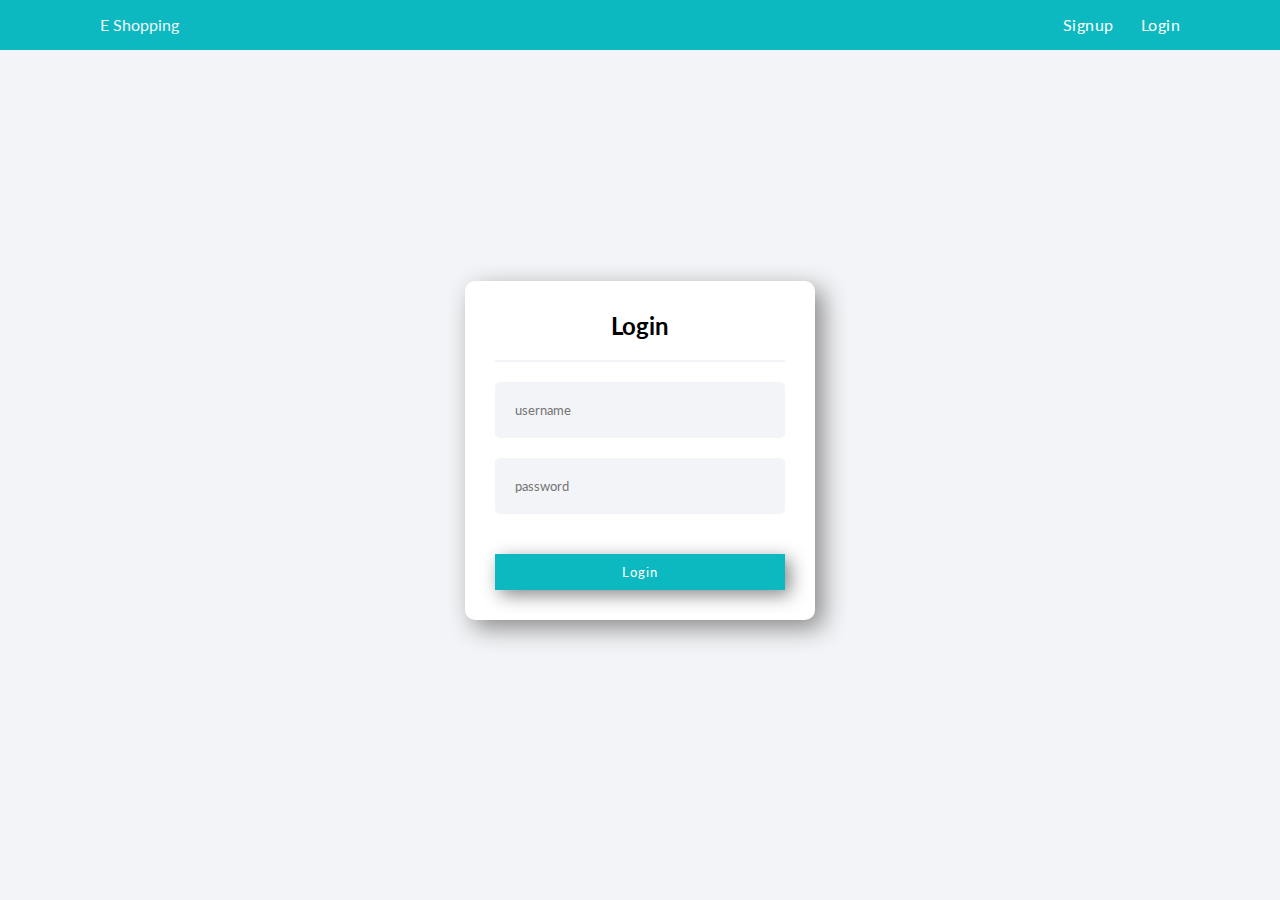
<file: index.html>
<!DOCTYPE html>
<html lang="en">
<head>
    <meta charset="UTF-8">
    <meta http-equiv="X-UA-Compatible" content="IE=edge">
    <meta name="viewport" content="width=device-width, initial-scale=1.0">
    <link rel="stylesheet" href="./assets/css/styles.css"/>
    <link rel="stylesheet" href="https://cdnjs.cloudflare.com/ajax/libs/font-awesome/6.1.1/css/all.min.css" integrity="sha512-KfkfwYDsLkIlwQp6LFnl8zNdLGxu9YAA1QvwINks4PhcElQSvqcyVLLD9aMhXd13uQjoXtEKNosOWaZqXgel0g==" crossorigin="anonymous" referrerpolicy="no-referrer" />
    <title>E-Commercial</title>
</head>
<body>
    <nav>
        <div class="logo">
            <a href="/index.html">E-Shopping</a>
            <span onclick="togleNavbar()">&#9776;</span>
        </div>
        <div class="menu">
            <a href="/productCart.html"><i class="fa-solid fa-cart-arrow-down"></i></a>
            <a >
                <i class="fa-solid fa-user"></i>
                <span id="username"></span>
            </a>
            <a onclick="logout();">Logout</a>
        </div>
    </nav>
    <main class="banner">
        <div class="banner-container">
            <div class="banner-content">
                <h1>Lowest Prices Best Quality Shopping</h1>
                <div>
                    <span>Free Delivery |</span>
                    <span>Cash on Delivery |</span>
                    <span>Easy Returns</span>
                </div>
                <button>View All Product</button>
            </div>
            <div>
                <img src="assets/images/banner2.jpg" />
            </div>
        </div>
    </main>
    <section class="search-box">
        <input type="search" placeholder="Search..." autocomplete="off" autocomplete id="search-box"/> 
        <button  id="search">Search</button>
    </section>
    <section class="all-product">
        <div class="product-container">
            <!-- <div class="product-card">
                <div class="product-image">
                    <img src="./assets/images/banner.jpg" alt="no-images" />
                </div>
                <div class="product-title">
                    <p>title</p>
                    <p>Price</p>
                </div>
            </div> -->
            
        </div>
    </section>
    <footer class="footer">
        <div class="footer-left col-md-4 col-sm-6">
          <p class="about">
            <span> About the company</span> Lorem Ipsum is simply dummy text of the printing and typesetting industry. Lorem Ipsum has been the industry's standard dummy text ever since the 1500s, when an unknown printer took a galley of type and scrambled it to make a type specimen book. It has survived not only five centuries, but also the leap into electronic typesetting, remaining essentially unchanged. It was popularised in the 1960s
          </p>
          <div class="icons">
            <a href="https://github.com/deepugupta1846"><i class="fa-brands fa-github"></i></a>
            <a href="https://www.linkedin.com/in/deepu-kumar-61606a1b9"><i class="fa-brands fa-linkedin"></i></a>
            <a href="#"><i class="fa-brands fa-instagram"></i></a>
          </div>
        </div>
        <div class="footer-center col-md-4 col-sm-6">
          <div>
            <i class="fa fa-map-marker"></i>
            <p><span> Street name and number</span> City, Country</p>
          </div>
          <div>
            <i class="fa fa-phone"></i>
            <p> (+00) 0000 000 000</p>
          </div>
          <div>
            <i class="fa fa-envelope"></i>
            <p><a href="#"> office@company.com</a></p>
          </div>
        </div>
        <div class="footer-right col-md-4 col-sm-6">
          <h2> E<span> - Shopping</span></h2>
          
          <p class="name"> Company Name &copy; 2022</p>
        </div>
      </footer>
    <script src="assets/js/main.js" type="text/javascript"></script>
</body>
</html>
</file>
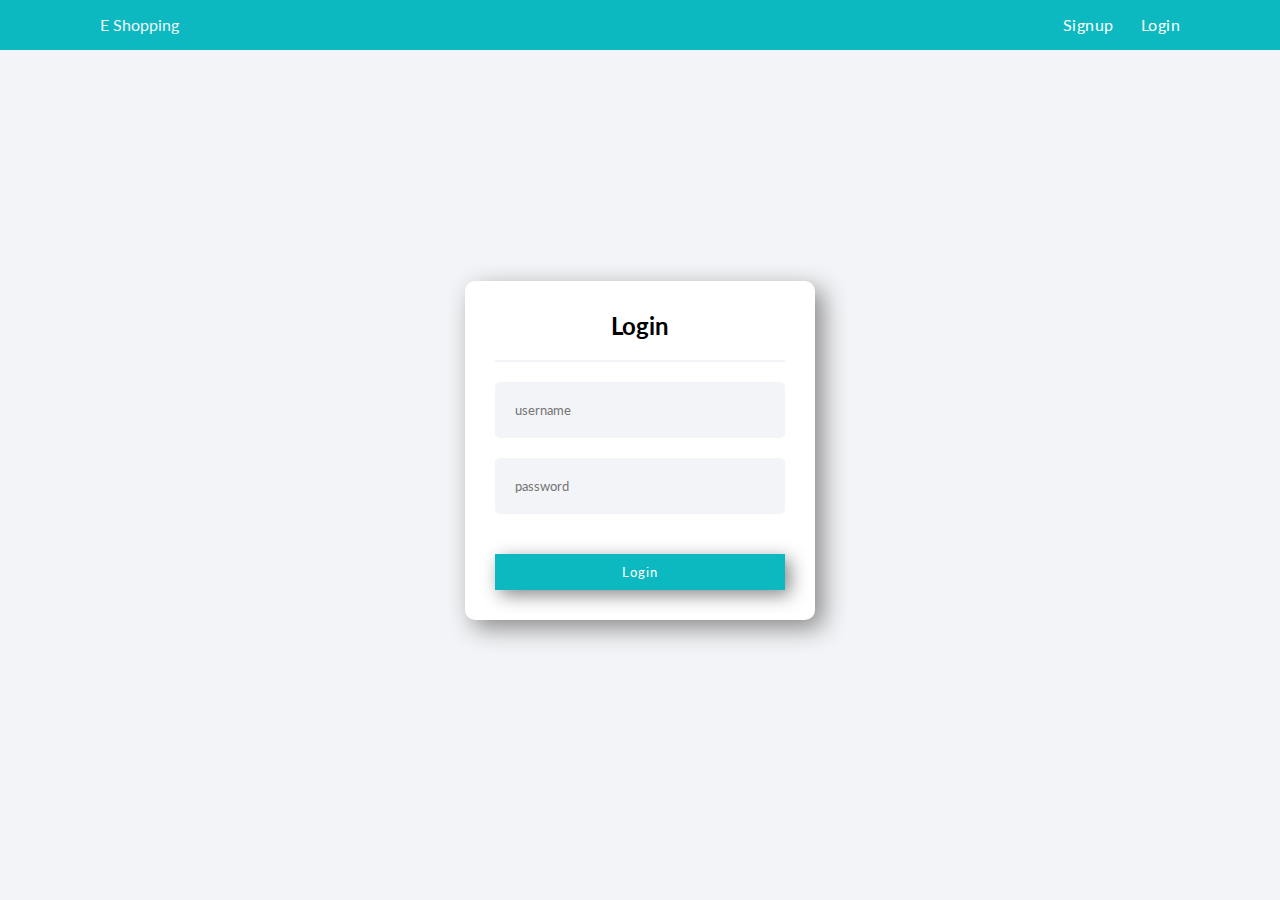
<file: login.html>
<!DOCTYPE html>
<html lang="en">
<head>
    <meta charset="UTF-8">
    <meta http-equiv="X-UA-Compatible" content="IE=edge">
    <meta name="viewport" content="width=device-width, initial-scale=1.0">
    <link rel="stylesheet" href="./assets/css/login.css"/>
    <title>E-Commercial</title>
    
    
</head>
<body>
    <nav>
        <span>E Shopping</span>
        <a onclick="showLoginPage()">Login</a>
        <a onclick="showSignupPage()">Signup</a>
    </nav>
    <main id="login-card">
        <div class="card-content">
            <div class="card-title">
                <h2>Login</h2>
            </div>
            <div class="login-wrapper">
                <label class="login_err"></label>
                <form>
                    <div>
                        <input type="text"  placeholder="username" class="form-control" id="login_username"/>
                    </div>
                    <div>
                        <input type="password"  placeholder="password" class="form-control" id="loin_password"/>
                    </div>
                    <div>
                        <button class="login-btn" id="login_button">Login</button>
                    </div>
                </form>
            </div>
        </div>
    </main>
    <main id="signup-card" style="display: none;">
        <div class="card-content">
            <div class="card-title">
                <h2>Signup</h2>
            </div>
            <div class="login-wrapper">
                <label class="login-label" id="error-msg"></label>
                <form>
                    <div>
                        <input type="text"  placeholder="Full Name" class="form-control" id="fullname"/>
                    </div>
                    <div>
                        <input type="text"  placeholder="username" class="form-control" id="username"/>
                    </div>
                    <div>
                        <input type="password"  placeholder="password" class="form-control" id="password"/>
                    </div>
                    <div>
                        <input type="password"  placeholder="confirm password" class="form-control" id="cpassword"/>
                    </div>
                    <div>
                        <button class="login-btn"  id="signup_button">Signup</button>
                    </div>
                </form>
            </div>
        </div>
    </main>
   
    <script src="assets/js/Authentication.js" type="text/javascript"></script>
</body>
</html>
</file>
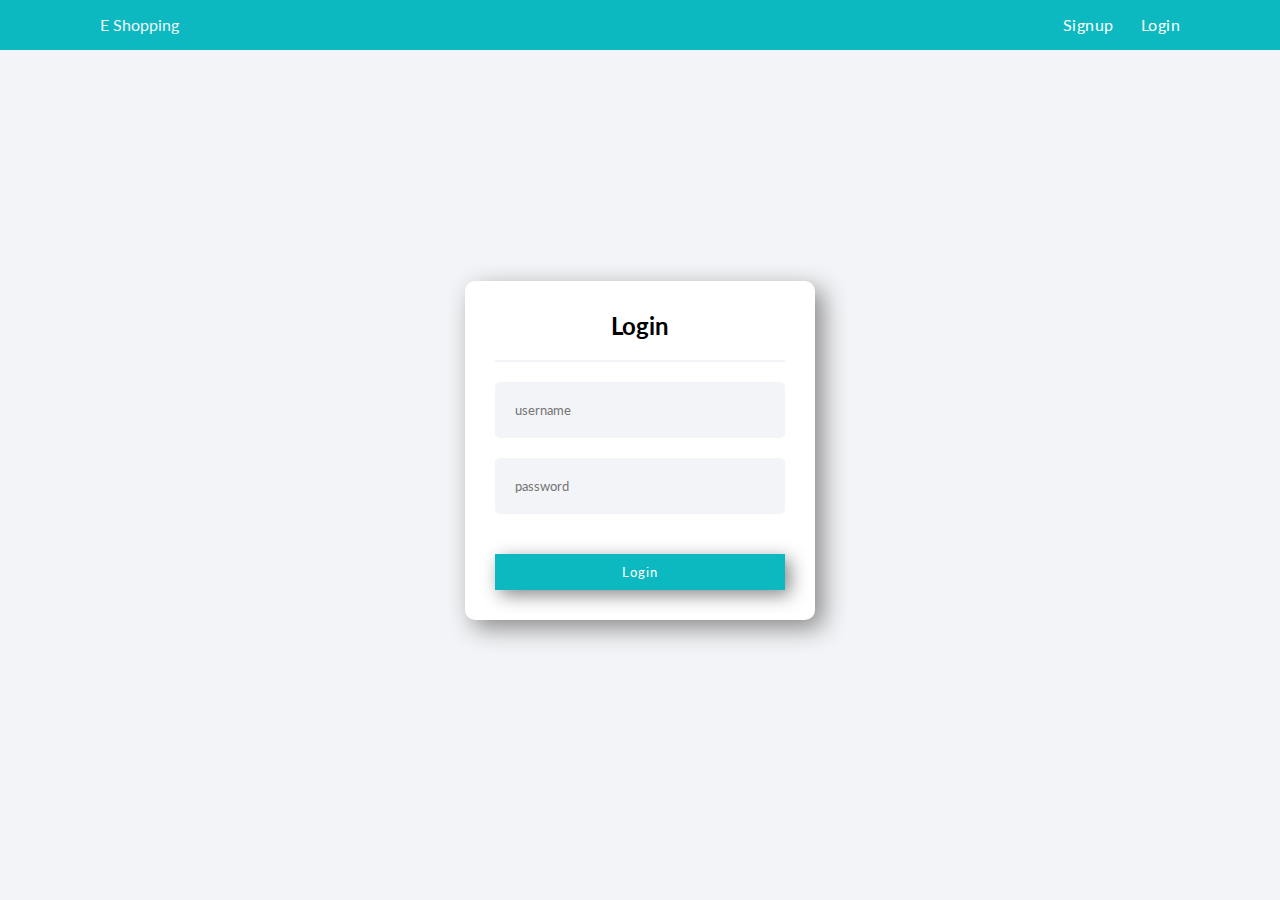
<file: product.html>
<!DOCTYPE html>
<html lang="en">
<head>
    <meta charset="UTF-8">
    <meta http-equiv="X-UA-Compatible" content="IE=edge">
    <meta name="viewport" content="width=device-width, initial-scale=1.0">
    <link rel="stylesheet" href="assets/css/product.css" />
    <link rel="stylesheet" href="https://cdnjs.cloudflare.com/ajax/libs/font-awesome/6.1.1/css/all.min.css" integrity="sha512-KfkfwYDsLkIlwQp6LFnl8zNdLGxu9YAA1QvwINks4PhcElQSvqcyVLLD9aMhXd13uQjoXtEKNosOWaZqXgel0g==" crossorigin="anonymous" referrerpolicy="no-referrer" />
    <title>Document</title>
</head>
<body>
    <nav>
        <div class="logo">
            <a href="/index.html">E-Shopping</a>
            <span onclick="togleNavbar()">&#9776;</span>
        </div>
        <div class="menu">
            <a href="/productCart.html"><i class="fa-solid fa-cart-arrow-down"></i></a>
            <a >
                <i class="fa-solid fa-user"></i>
                <span id="username"></span>
            </a>
            <a onclick="logout();">Logout</a>
        </div>
    </nav>
    <main class="product-block">
        <div class="product-container">
            <!-- <div class="product-header">
                <div class="product-card">
                    <div class="product-image">
                        <img src="./assets/images/banner.jpg" alt="no-images" />
                    </div>
                    <div class="product-title">
                        <p>title</p>
                        <p>Price</p>
                    </div>
                </div>
            </div>
            <div class="product-description">
                <div class="details">
                    <h3>Title</h3>
                    <p>Price: </p>
                    <p>Rating: </p>
                    <button><i class="fa-solid fa-cart-arrow-down"></i> Add to cart</button>
                </div>
                <div class="description">
                    <p>product-description</p>
                </div>
            </div> -->
        </div>
    </main>
    <footer class="footer">
        <div class="footer-left col-md-4 col-sm-6">
          <p class="about">
            <span> About the company</span> Lorem Ipsum is simply dummy text of the printing and typesetting industry. Lorem Ipsum has been the industry's standard dummy text ever since the 1500s, when an unknown printer took a galley of type and scrambled it to make a type specimen book. It has survived not only five centuries, but also the leap into electronic typesetting, remaining essentially unchanged. It was popularised in the 1960s
          </p>
          <div class="icons">
            <a href="https://github.com/deepugupta1846"><i class="fa-brands fa-github"></i></a>
            <a href="https://www.linkedin.com/in/deepu-kumar-61606a1b9"><i class="fa-brands fa-linkedin"></i></a>
            <a href="#"><i class="fa-brands fa-instagram"></i></a>
          </div>
        </div>
        <div class="footer-center col-md-4 col-sm-6">
          <div>
            <i class="fa fa-map-marker"></i>
            <p><span> Street name and number</span> City, Country</p>
          </div>
          <div>
            <i class="fa fa-phone"></i>
            <p> (+00) 0000 000 000</p>
          </div>
          <div>
            <i class="fa fa-envelope"></i>
            <p><a href="#"> office@company.com</a></p>
          </div>
        </div>
        <div class="footer-right col-md-4 col-sm-6">
          <h2> E<span> - Shopping</span></h2>
          
          <p class="name"> Company Name &copy; 2022</p>
        </div>
      </footer>
    <script type="text/javascript" src="/assets/js/product.js"></script>
</body>
</html>
</file>
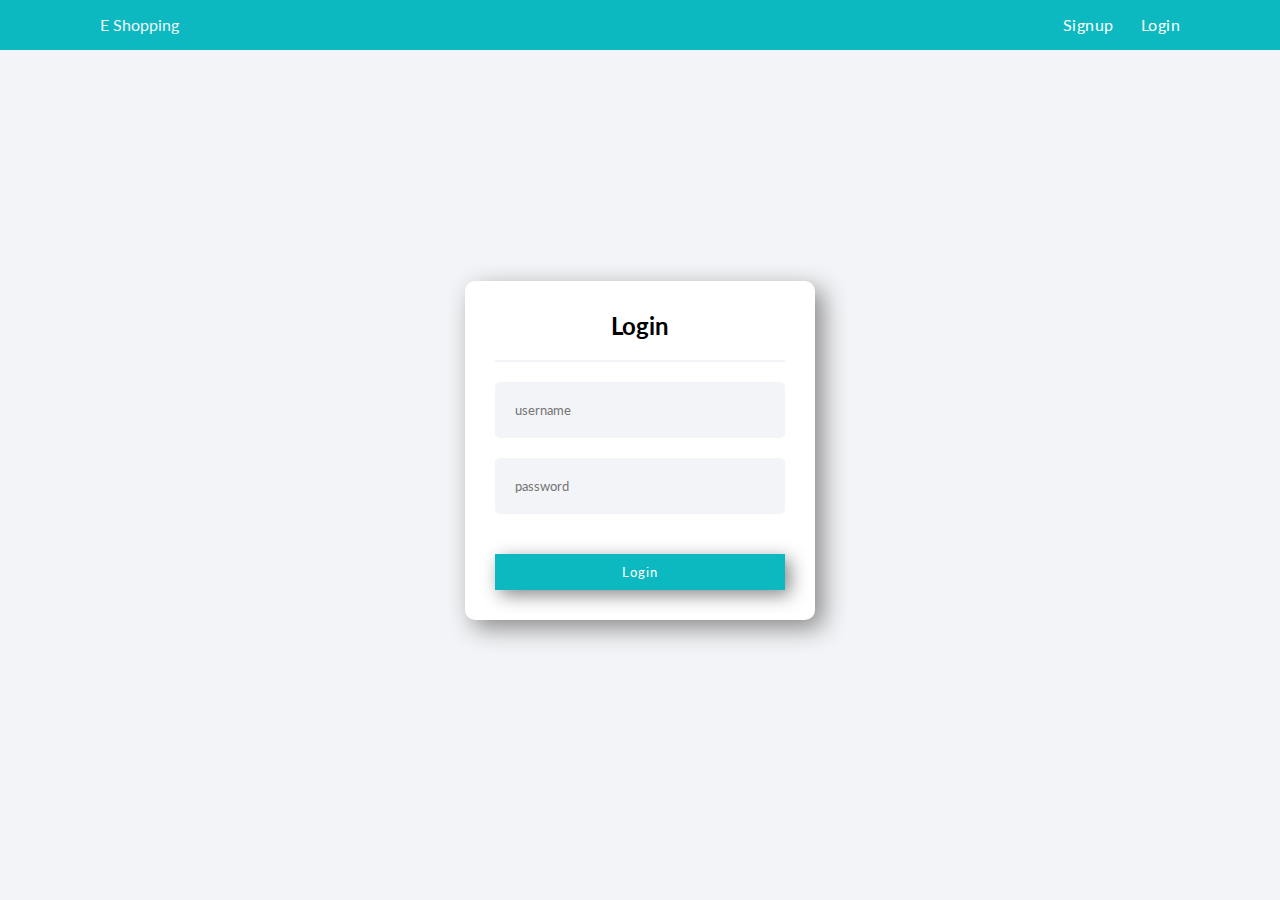
<file: productCart.html>
<!DOCTYPE html>
<html lang="en">
<head>
    <meta charset="UTF-8">
    <meta http-equiv="X-UA-Compatible" content="IE=edge">
    <meta name="viewport" content="width=device-width, initial-scale=1.0">
    <link rel="stylesheet" href="https://cdnjs.cloudflare.com/ajax/libs/font-awesome/6.1.1/css/all.min.css" integrity="sha512-KfkfwYDsLkIlwQp6LFnl8zNdLGxu9YAA1QvwINks4PhcElQSvqcyVLLD9aMhXd13uQjoXtEKNosOWaZqXgel0g==" crossorigin="anonymous" referrerpolicy="no-referrer" />
    <link rel="stylesheet" href="/assets/css/productCart.css" />
    <title>Document</title>
</head>
<body>
    <nav>
        <div class="logo">
            <a href="/index.html">E-Shopping</a>
            <span onclick="togleNavbar()">&#9776;</span>
        </div>
        <div class="menu">
            <a href="/productCart.html"><i class="fa-solid fa-cart-arrow-down"></i></a>
            <a >
                <i class="fa-solid fa-user"></i>
                <span id="username"></span>
            </a>
            <a onclick="logout();">Logout</a>
        </div>
    </nav>
   
    <section class="all-product">
        <div class="product-container">
            <!-- <div class="product-card">
                <div class="product-image">
                    <img src="./assets/images/banner.jpg" alt="no-images" />
                </div>
                <div class="product-title">
                    <p>title</p>
                    <p>Price</p>
                </div>
            </div> -->
            
        </div>
    </section>
    <footer class="footer">
        <div class="footer-left col-md-4 col-sm-6">
          <p class="about">
            <span> About the company</span> Lorem Ipsum is simply dummy text of the printing and typesetting industry. Lorem Ipsum has been the industry's standard dummy text ever since the 1500s, when an unknown printer took a galley of type and scrambled it to make a type specimen book. It has survived not only five centuries, but also the leap into electronic typesetting, remaining essentially unchanged. It was popularised in the 1960s
          </p>
          <div class="icons">
            <a href="https://github.com/deepugupta1846"><i class="fa-brands fa-github"></i></a>
            <a href="https://www.linkedin.com/in/deepu-kumar-61606a1b9"><i class="fa-brands fa-linkedin"></i></a>
            <a href="#"><i class="fa-brands fa-instagram"></i></a>
          </div>
        </div>
        <div class="footer-center col-md-4 col-sm-6">
          <div>
            <i class="fa fa-map-marker"></i>
            <p><span> Street name and number</span> City, Country</p>
          </div>
          <div>
            <i class="fa fa-phone"></i>
            <p> (+00) 0000 000 000</p>
          </div>
          <div>
            <i class="fa fa-envelope"></i>
            <p><a href="#"> office@company.com</a></p>
          </div>
        </div>
        <div class="footer-right col-md-4 col-sm-6">
          <h2> E<span> - Shopping</span></h2>
          
          <p class="name"> Company Name &copy; 2022</p>
        </div>
      </footer>
    <script type="text/javascript" src="/assets/js/productCart.js" ></script>
</body>
</html>
</file>
<file: assets/css/styles.css>
@import url('https://fonts.googleapis.com/css2?family=Lato:wght@300;400&display=swap');
*{
    margin: 0;
    padding: 0;
    box-sizing: border-box;
    font-family: 'Lato', sans-serif;
}
nav{
    background-color: #0cb9c1;
    line-height: 50px;
    text-align: center;
    display: flex;
    justify-content: space-between;
    position: absolute;
    width: 100%;
    padding-right: 100px;
    padding-left: 100px;
    color: #ffffff;

}
nav .logo a{
    font-size: 20px;
    text-decoration: none;
    color: #ffffff;
    
}
nav .menu a{
    text-decoration: none;
    padding: 0px 10px;
    text-decoration: none;
    color: #ffffff;
    cursor: pointer;
}
nav .menu a i{
    font-size: 20px;
}
.banner{
    width: 100%;
    height: 100vh;
    display: flex;
    justify-content: center;
    align-items: center;
    padding: 100px;
}
.banner-container{
    width: auto;
    height: auto;
    background-color: #f3f4f7;
    display: flex;
    justify-content: space-around;
}
.banner-content{
    padding: 50px;
    
}
.banner-content h1{
    font-size: 48px;   
}
.banner-content span{
    font-size: 16px;
    font-weight: 700;
    line-height: 50px;

}
.banner-content button{
    border: none;
    outline: none;
    background: none;
    padding: 20px 40px;
    font-size: 18px;
    background-color: #0cb9c1;
    color: white;

}
.all-product{
    width: 100%;
    height: auto;
}
.product-container{
    width: 100%;
    height: auto;
    padding: 100px;
    display: flex;
    justify-content: space-around;
    flex-wrap: wrap;
}
.product-card {
    width: 300px;
    height: 400px;
    box-shadow: 2px 2px 10px black;
    margin: 20px;
}
.product-image{
    width: 100%;
    height: 300px;
}
.product-image img{
    width: 100%;
    height: 300px;
}
.product-title{
    width: 100%;
    height: 100px;
    display: flex;
    flex-direction: column;
    justify-content: space-around;
    align-items: center;
    padding: 10px;

}
.search-box{
    width: 100%;
    height: auto;
    padding-left: 100px;
    padding-right: 100px;
}
.search-box input{
    width: 60%;
    font-size: 18px;
    padding: 10px;
    border:none;
    background: none;
    border: solid 0.5px #0cb9c1;
    border-radius: 5px;
}
.search-box button{
    width: 30%;
    font-size: 18px;
    padding: 10px;
    border:none;
    background: none;
    background-color: #0cb9c1;
    border-radius: 5px;
    color: #f3f4f7;
}
.logo span{
    font-size: 30px;
    display: none;
}

@media only screen and (max-width: 600px) {
    nav{
        flex-direction: column;
        padding-right: 20px;
        padding-left: 100px;
    }
    .logo{
        width: 100%;
        display: flex;
        justify-content: space-between;
    }
    .logo span{
        display: block;
        cursor: pointer;
    }
    nav .menu{
        height: 300px;
        display: none;
        flex-direction: column;
        justify-content: space-around;
    }
    .banner-container{
        width: 100%;
        height: auto;
        background-color: #f3f4f7;
        display: flex;
        justify-content: space-around;
        flex-direction: column;
        margin-top: auto;
        padding: 20px;
        
    }
    .banner{
        padding: 0;
    }
   
    .banner-container img{
        width: 100%;
    }
    .product-container{
        padding: 0;
        
    }
    .search-box{
        width: 100%;
        height: auto;
        padding-left: 5px;
        padding-right: 5px;
        margin-top: 200px;
    }
  }


  .footer {
    background-color: #414141;
    width: 100%;
    text-align: left;
    font-family: sans-serif;
    font-weight: bold;
    font-size: 16px;
    padding: 50px;
    margin-top: 50px;
  }
  
  .footer .footer-left,
  .footer .footer-center,
  .footer .footer-right {
    display: inline-block;
    vertical-align: top;
  }
  
  
  /* footer left*/
  
  .footer .footer-left {
    width: 33%;
    padding-right: 15px;
  }
  
  .footer .about {
    line-height: 20px;
    color: #ffffff;
    font-size: 13px;
    font-weight: normal;
    margin: 0;
  }
  
  .footer .about span {
    display: block;
    color: #ffffff;
    font-size: 14px;
    font-weight: bold;
    margin-bottom: 20px;
  }
  
  .footer .icons {
    margin-top: 25px;
  }
  
  .footer .icons a {
    display: inline-block;
    width: 35px;
    height: 35px;
    cursor: pointer;
    background-color: #33383b;
    border-radius: 2px;
    font-size: 20px;
    color: #ffffff;
    text-align: center;
    line-height: 35px;
    margin-right: 3px;
    margin-bottom: 5px;
  }
  
  
  /* footer center*/
  
  .footer .footer-center {
    width: 30%;
  }
  
  .footer .footer-center i {
    background-color: #33383b;
    color: #ffffff;
    font-size: 25px;
    width: 38px;
    height: 38px;
    border-radius: 50%;
    text-align: center;
    line-height: 42px;
    margin: 10px 15px;
    vertical-align: middle;
  }
  
  .footer .footer-center i.fa-envelope {
    font-size: 17px;
    line-height: 38px;
  }
  
  .footer .footer-center p {
    display: inline-block;
    color: #ffffff;
    vertical-align: middle;
    margin: 0;
  }
  
  .footer .footer-center p span {
    display: block;
    font-weight: normal;
    font-size: 14px;
    line-height: 2;
  }
  
  .footer .footer-center p a {
    color: #0099ff;
    text-decoration: none;
  }
  
  
  /* footer right*/
  
  .footer .footer-right {
    width: 35%;
  }
  
  .footer h2 {
    color: #ffffff;
    font-size: 36px;
    font-weight: normal;
    margin: 0;
  }
  
  .footer h2 span {
    color: #0099ff;
  }
  
  .footer .menu {
    color: #ffffff;
    margin: 20px 0 12px;
    padding: 0;
  }
  
  .footer .menu a {
    display: inline-block;
    line-height: 1.8;
    text-decoration: none;
    color: inherit;
  }
  
  .footer .menu a:hover {
    color: #0099ff;
  }
  
  .footer .name {
    color: #0099ff;
    font-size: 14px;
    font-weight: normal;
    margin: 0;
  }
  
  @media (max-width: 767px) {
    .footer {
      font-size: 14px;
    }
    .footer .footer-left,
    .footer .footer-center,
    .footer .footer-right {
      display: block;
      width: 100%;
      margin-bottom: 40px;
      text-align: center;
    }
    .footer .footer-center i {
      margin-left: 0;
    }
  }
</file>
<file: assets/css/login.css>
@import url('https://fonts.googleapis.com/css2?family=Lato:wght@300;400&display=swap');
*{
    margin: 0;
    padding: 0;
    box-sizing: border-box;
    font-family: 'Lato', sans-serif;
}
nav{
    background-color: #0cb9c1;
    line-height: 50px;
    position: absolute;
    width: 100%;
    padding-left: 100px;
    padding-right: 100px;
    color: #f3f4f7;

}
nav a{
    padding-left: 27px;
    float: right;
    text-decoration: none;
    color: #ffffff;
    font-weight: 700px;
    letter-spacing: 0.5px;
    cursor: pointer;

}
main{
    background-color: #f3f4f7;
    width: 100%;
    height: 100vh;
    display: flex;
    justify-content: center;
    align-items: center;
}
main .card-content{
    width: 350px;
    height: auto;
    background-color: #fff;
    box-shadow: 8px 8px 24px #888888;
    border-radius: 10px;
    padding: 30px;
}
main .card-content .card-title{
    border-bottom: 2px solid #f3f4f7;
    padding-bottom: 20px;
}
main .card-content .card-title h2{
    text-align: center;
}
main .card-content .login-wrapper .form-control{
    background: none;
    border: none;
    outline: none;
    padding: 20px;
    width: 100%;
    background-color: #f3f4f7;
    margin-top: 20px;
    border-radius: 5px;

}
main .card-content .login-wrapper .login-btn{
    background: none;
    border: none;
    outline: none;
    width: 100%;
    box-shadow: 5px 5px 18px #888888;
    padding: 10px;
    margin-top: 40px;
    background-color: #0cb9c1;
    color: #ffffff;
    letter-spacing: 1px;
}
</file>
<file: assets/css/product.css>
@import url('https://fonts.googleapis.com/css2?family=Lato:wght@300;400&display=swap');
*{
    margin: 0;
    padding: 0;
    box-sizing: border-box;
    font-family: 'Lato', sans-serif;
}
nav{
    background-color: #0cb9c1;
    line-height: 50px;
    text-align: center;
    display: flex;
    justify-content: space-between;
    position: absolute;
    width: 100%;
    padding-right: 100px;
    padding-left: 100px;
    color: #ffffff;
}
nav .logo a{
    font-size: 20px;
    text-decoration: none;
    color: #ffffff;
}
nav .menu a{
    text-decoration: none;
    padding: 0px 10px;
    text-decoration: none;
    color: #ffffff;
    cursor: pointer;
}
nav .menu a i{
    font-size: 20px;
}
.product-block{
    width: 100%;
    height: 100vh;
    display: flex;
    justify-content: center;
}
.product-container{
    width: 100%;
    height: 100vh;
    display: flex;
    justify-content: center;
    padding: 100px;
}
.product-card {
    width: 500px;
    height: 500px;
    border: solid 0.5px rgb(116, 114, 114);
}
.product-image{
    width: 100%;
    height: 400px;
}
.product-image img{
    width: 400px;
    height: 400px;
}
.product-title{
    width: 100%;
    height: 100px;
    display: flex;
    flex-direction: column;
    justify-content: space-around;
    align-items: center;
    padding: 10px;

}
.product-description{
    width: 50%;
    height: 500px;
    border: solid 0.5px rgb(116, 114, 114);
    padding: 20px;
}
.product-description .details{
    width: 100%;
    height: 200px;
    display: flex;
    justify-content: space-around;
    flex-direction: column;
}
.product-description .details button{
    border: none;
    outline: none;
    background: none;
    padding: 20px 40px;
    font-size: 18px;
    background-color: #0cb9c1;
    color: white;
    cursor: pointer;
}
.product-description .details button:hover{
    background-color: #49cfd6;
}
.product-description .description p{
    line-height: 40px;
    text-align: center;
    word-spacing: 3px;
}
.logo span{
    font-size: 30px;
    display: none;
}
@media only screen and (max-width: 600px) {
    nav{
        flex-direction: column;
        padding-right: 20px;
        padding-left: 100px;
    }
    .logo{
        width: 100%;
        display: flex;
        justify-content: space-between;
    }
    .logo span{
        display: block;
        cursor: pointer;
    }
    nav .menu{
        height: 300px;
        display: none;
        flex-direction: column;
        justify-content: space-around;
    }
    .product-block{
        width: 100%;
        height: auto;
        display: flex;
        justify-content: space-around;
        flex-direction: column;
    }
    .product-container{
        width: 100%;
        height: auto;
        display: flex;
        justify-content: center;
        flex-direction: column;
        padding: 0;
        padding-top: 100px;
    }
    .product-description{
        width: 100%;
        height: 500px;
        border: solid 0.5px rgb(116, 114, 114);
        padding: 20px;
    }
    .product-card {
        width: 100%;
        height: 500px;
        border: solid 0.5px rgb(116, 114, 114);
        
    }
    
}

.footer {
    background-color: #414141;
    width: 100%;
    text-align: left;
    font-family: sans-serif;
    font-weight: bold;
    font-size: 16px;
    padding: 50px;
    margin-top: 50px;
  }
  
  .footer .footer-left,
  .footer .footer-center,
  .footer .footer-right {
    display: inline-block;
    vertical-align: top;
  }
  
  
  /* footer left*/
  
  .footer .footer-left {
    width: 33%;
    padding-right: 15px;
  }
  
  .footer .about {
    line-height: 20px;
    color: #ffffff;
    font-size: 13px;
    font-weight: normal;
    margin: 0;
  }
  
  .footer .about span {
    display: block;
    color: #ffffff;
    font-size: 14px;
    font-weight: bold;
    margin-bottom: 20px;
  }
  
  .footer .icons {
    margin-top: 25px;
  }
  
  .footer .icons a {
    display: inline-block;
    width: 35px;
    height: 35px;
    cursor: pointer;
    background-color: #33383b;
    border-radius: 2px;
    font-size: 20px;
    color: #ffffff;
    text-align: center;
    line-height: 35px;
    margin-right: 3px;
    margin-bottom: 5px;
  }
  
  
  /* footer center*/
  
  .footer .footer-center {
    width: 30%;
  }
  
  .footer .footer-center i {
    background-color: #33383b;
    color: #ffffff;
    font-size: 25px;
    width: 38px;
    height: 38px;
    border-radius: 50%;
    text-align: center;
    line-height: 42px;
    margin: 10px 15px;
    vertical-align: middle;
  }
  
  .footer .footer-center i.fa-envelope {
    font-size: 17px;
    line-height: 38px;
  }
  
  .footer .footer-center p {
    display: inline-block;
    color: #ffffff;
    vertical-align: middle;
    margin: 0;
  }
  
  .footer .footer-center p span {
    display: block;
    font-weight: normal;
    font-size: 14px;
    line-height: 2;
  }
  
  .footer .footer-center p a {
    color: #0099ff;
    text-decoration: none;
  }
  
  
  /* footer right*/
  
  .footer .footer-right {
    width: 35%;
  }
  
  .footer h2 {
    color: #ffffff;
    font-size: 36px;
    font-weight: normal;
    margin: 0;
  }
  
  .footer h2 span {
    color: #0099ff;
  }
  
  .footer .menu {
    color: #ffffff;
    margin: 20px 0 12px;
    padding: 0;
  }
  
  .footer .menu a {
    display: inline-block;
    line-height: 1.8;
    text-decoration: none;
    color: inherit;
  }
  
  .footer .menu a:hover {
    color: #0099ff;
  }
  
  .footer .name {
    color: #0099ff;
    font-size: 14px;
    font-weight: normal;
    margin: 0;
  }
  
  @media (max-width: 767px) {
    .footer {
      font-size: 14px;
    }
    .footer .footer-left,
    .footer .footer-center,
    .footer .footer-right {
      display: block;
      width: 100%;
      margin-bottom: 40px;
      text-align: center;
    }
    .footer .footer-center i {
      margin-left: 0;
    }
  }
</file>
<file: assets/css/productCart.css>
@import url('https://fonts.googleapis.com/css2?family=Lato:wght@300;400&display=swap');
*{
    margin: 0;
    padding: 0;
    box-sizing: border-box;
    font-family: 'Lato', sans-serif;
}
nav{
    background-color: #0cb9c1;
    line-height: 50px;
    text-align: center;
    display: flex;
    justify-content: space-between;
    position: absolute;
    width: 100%;
    padding-right: 100px;
    padding-left: 100px;
    color: #ffffff;
}
nav .logo a{
    font-size: 20px;
    text-decoration: none;
    color: #ffffff;
}
nav .menu a{
    text-decoration: none;
    padding: 0px 10px;
    text-decoration: none;
    color: #ffffff;
    cursor: pointer;
}
nav .menu a i{
    font-size: 20px;
}

.all-product{
    width: 100%;
    height: auto;
    padding-top: 100px;
}
.product-container{
    width: 100%;
    height: auto;
    padding: 100px;
    display: flex;
    justify-content: space-around;
    flex-wrap: wrap;
}
.product-card {
    width: 300px;
    height: 400px;
    box-shadow: 2px 2px 10px black;
    margin: 20px;
}
.product-image{
    width: 100%;
    height: 300px;
}
.product-image img{
    width: 100%;
    height: 300px;
}
.product-title{
    width: 100%;
    height: 100px;
    display: flex;
    flex-direction: column;
    justify-content: space-around;
    align-items: center;
    padding: 10px;

}
.logo span{
    font-size: 30px;
    display: none;
}
@media only screen and (max-width: 600px) {
    nav{
        flex-direction: column;
        padding-right: 20px;
        padding-left: 100px;
    }

    .logo{
        width: 100%;
        display: flex;
        justify-content: space-between;
    }
    .logo span{
        display: block;
        cursor: pointer;
    }
    nav .menu{
        height: 300px;
        display: none;
        flex-direction: column;
        justify-content: space-around;
    }
    .banner-container{
        width: 100%;
        height: auto;
        background-color: #f3f4f7;
        display: flex;
        justify-content: space-around;
        flex-direction: column;
        margin-top: auto;
        padding: 20px;
    }
    .banner{
        padding: 0;
    }
   
    .banner-container img{
        width: 100%;
    }
    .product-container{
        padding: 0;
        margin-top: 150px;
    }
  }
  
  .footer {
    background-color: #414141;
    width: 100%;
    text-align: left;
    font-family: sans-serif;
    font-weight: bold;
    font-size: 16px;
    padding: 50px;
    margin-top: 50px;
  }
  
  .footer .footer-left,
  .footer .footer-center,
  .footer .footer-right {
    display: inline-block;
    vertical-align: top;
  }
  
  
  /* footer left*/
  
  .footer .footer-left {
    width: 33%;
    padding-right: 15px;
  }
  
  .footer .about {
    line-height: 20px;
    color: #ffffff;
    font-size: 13px;
    font-weight: normal;
    margin: 0;
  }
  
  .footer .about span {
    display: block;
    color: #ffffff;
    font-size: 14px;
    font-weight: bold;
    margin-bottom: 20px;
  }
  
  .footer .icons {
    margin-top: 25px;
  }
  
  .footer .icons a {
    display: inline-block;
    width: 35px;
    height: 35px;
    cursor: pointer;
    background-color: #33383b;
    border-radius: 2px;
    font-size: 20px;
    color: #ffffff;
    text-align: center;
    line-height: 35px;
    margin-right: 3px;
    margin-bottom: 5px;
  }
  
  
  /* footer center*/
  
  .footer .footer-center {
    width: 30%;
  }
  
  .footer .footer-center i {
    background-color: #33383b;
    color: #ffffff;
    font-size: 25px;
    width: 38px;
    height: 38px;
    border-radius: 50%;
    text-align: center;
    line-height: 42px;
    margin: 10px 15px;
    vertical-align: middle;
  }
  
  .footer .footer-center i.fa-envelope {
    font-size: 17px;
    line-height: 38px;
  }
  
  .footer .footer-center p {
    display: inline-block;
    color: #ffffff;
    vertical-align: middle;
    margin: 0;
  }
  
  .footer .footer-center p span {
    display: block;
    font-weight: normal;
    font-size: 14px;
    line-height: 2;
  }
  
  .footer .footer-center p a {
    color: #0099ff;
    text-decoration: none;
  }
  
  
  /* footer right*/
  
  .footer .footer-right {
    width: 35%;
  }
  
  .footer h2 {
    color: #ffffff;
    font-size: 36px;
    font-weight: normal;
    margin: 0;
  }
  
  .footer h2 span {
    color: #0099ff;
  }
  
  .footer .menu {
    color: #ffffff;
    margin: 20px 0 12px;
    padding: 0;
  }
  
  .footer .menu a {
    display: inline-block;
    line-height: 1.8;
    text-decoration: none;
    color: inherit;
  }
  
  .footer .menu a:hover {
    color: #0099ff;
  }
  
  .footer .name {
    color: #0099ff;
    font-size: 14px;
    font-weight: normal;
    margin: 0;
  }
  
  @media (max-width: 767px) {
    .footer {
      font-size: 14px;
    }
    .footer .footer-left,
    .footer .footer-center,
    .footer .footer-right {
      display: block;
      width: 100%;
      margin-bottom: 40px;
      text-align: center;
    }
    .footer .footer-center i {
      margin-left: 0;
    }
  }
</file>
